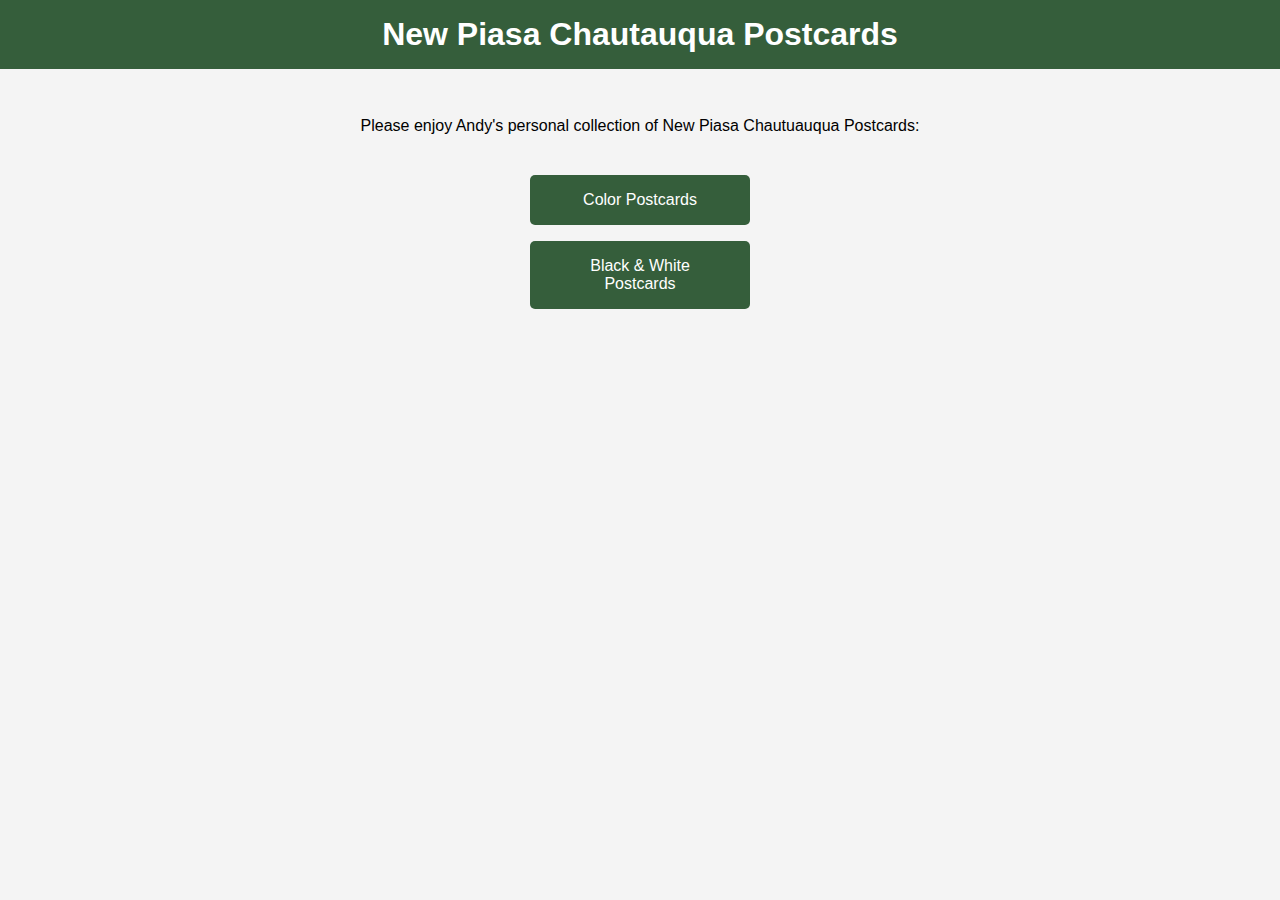
<file: index.html>
<!DOCTYPE html>
<html lang="en">
<head>
    <meta charset="UTF-8">
    <meta name="viewport" content="width=device-width, initial-scale=1.0">
    <title>Postcard Collection</title>
    <link rel="stylesheet" href="style.css">
</head>
<body>
    <header>
        <h1>New Piasa Chautauqua Postcards</h1>
    </header>
    <main>
        <p class="intro">Please enjoy Andy's personal collection of New Piasa Chautuauqua Postcards:</p>
        <div class="button-container">
            <a href="color-gallery.html" class="btn">Color Postcards</a>
            <a href="bw-gallery.html" class="btn">Black & White Postcards</a>
        </div>
    </main>
</body>
</html>
</file>
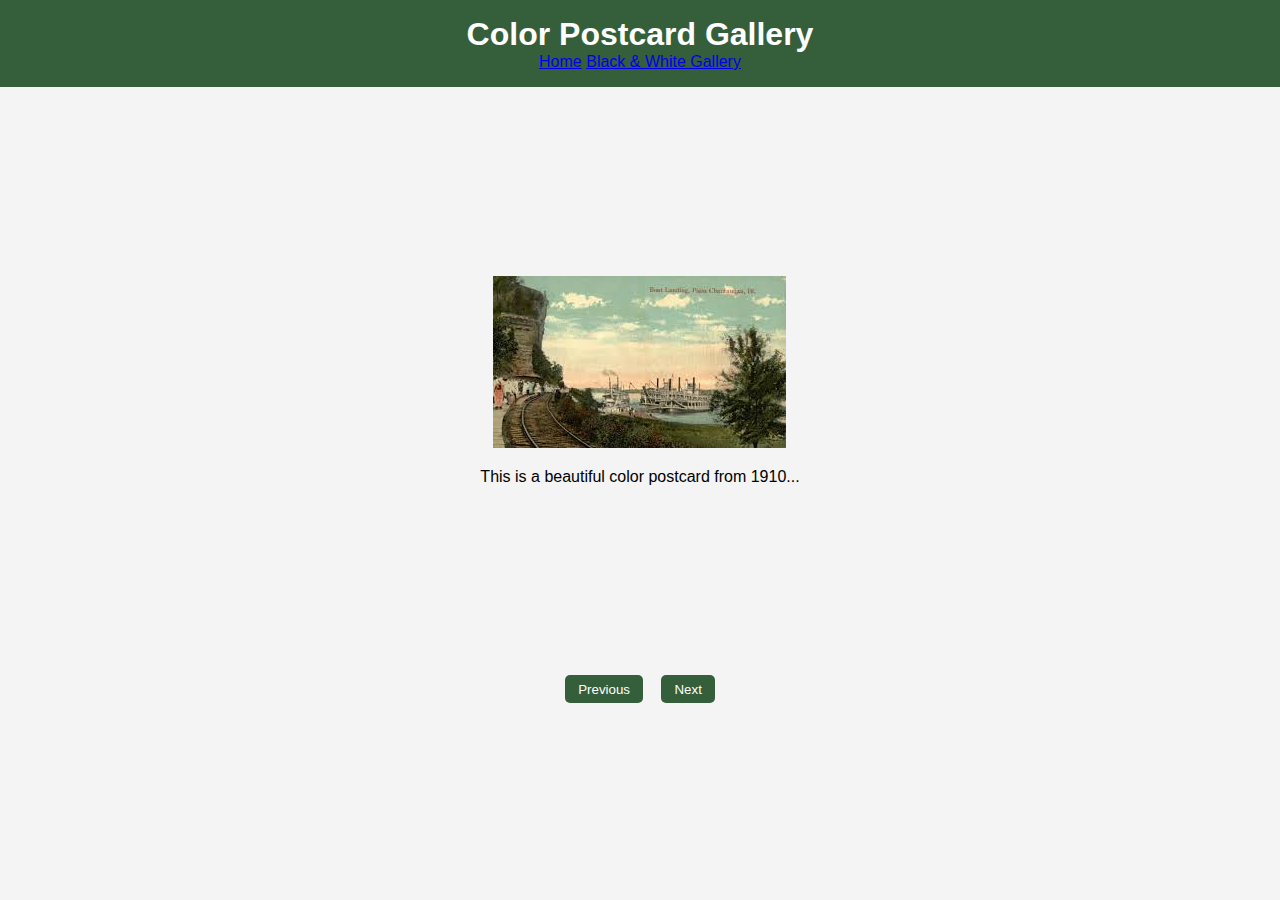
<file: color-gallery.html>
<!DOCTYPE html>
<html lang="en">
<head>
    <meta charset="UTF-8">
    <meta name="viewport" content="width=device-width, initial-scale=1.0">
    <title>Color Postcard Gallery</title>
    <link rel="stylesheet" href="style.css">
</head>
<body>
    <header>
        <h1>Color Postcard Gallery</h1>
        <nav>
            <a href="index.html">Home</a>
            <a href="bw-gallery.html">Black & White Gallery</a>
        </nav>
    </header>
    <main>
        <div id="gallery">
            <div class="card">
                <img src="images/color/postcard1.jpg" alt="Color Postcard 1">
                <p>This is a beautiful color postcard from 1910...</p>
            </div>
            <div class="card">
                <img src="images/color/postcard2.jpg" alt="Color Postcard 2">
                <p>A vibrant postcard showing a scenic landscape...</p>
            </div>
            <!-- Add more color postcard images and descriptions as needed -->
        </div>
        <div id="controls">
            <button id="prev">Previous</button>
            <button id="next">Next</button>
        </div>
    </main>
    <script src="script.js"></script>
</body>
</html>
</file>
<file: style.css>
body {
    font-family: Arial, sans-serif;
    margin: 0;
    padding: 0;
    background-color: #f4f4f4;
    text-align: center;
}

header {
    background-color: #355E3B;
    color: white;
    padding: 1em 0;
}

h1 {
    margin: 0;
}

main {
    padding: 2em;
}

.intro {
    max-width: 600px;      /* Limit the width of the paragraph */
    margin: 0.5em auto 2em; /* Center the paragraph and add space below */
    padding: 0.5em 1em;     /* Keep the reduced padding for tighter spacing */
    text-align: center;     /* Center the text within the paragraph */
}

.button-container {
    display: flex;
    flex-direction: column;
    align-items: center;
    gap: 1em;
}

.btn {
    display: inline-block;
    padding: 1em 2em;
    background-color: #355E3B;
    color: white;
    text-decoration: none;
    width: 220px; /* Ensures all buttons have the same width */
    border-radius: 5px;
    text-align: center;
    box-sizing: border-box;
}

.btn:hover {
    background-color: #2A482F;
}

#gallery {
    display: flex;
    justify-content: center;
    align-items: center;
    height: 60vh;
    overflow: hidden;
    position: relative;
}

.card {
    display: none;
    text-align: center;
}

.card img {
    max-width: 100%;
    height: auto;
}

#controls {
    margin-top: 1em;
}

button {
    padding: 0.5em 1em;
    margin: 0 0.5em;
    background-color: #355E3B;
    color: white;
    border: none;
    border-radius: 5px;
    cursor: pointer;
}

button:hover {
    background-color: #2A482F;
}
</file>
